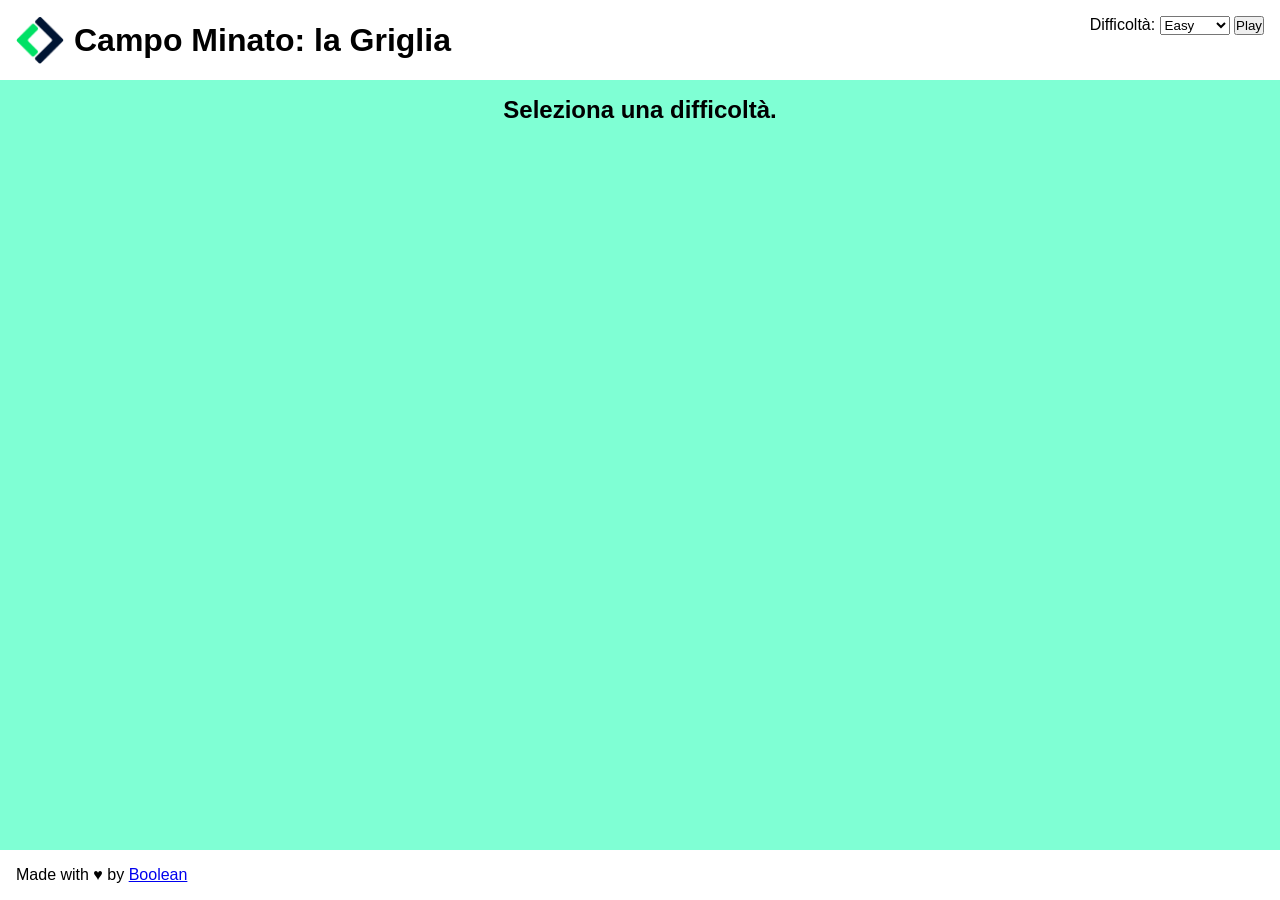
<file: index.html>
<!DOCTYPE html>
<html lang="en">
<head>
    <meta charset="UTF-8">
    <meta http-equiv="X-UA-Compatible" content="IE=edge">
    <meta name="viewport" content="width=device-width, initial-scale=1.0">
    <title>Document</title>
    <link rel="stylesheet" href="./css/main.css">
</head>
<body>
    <header>
        <div class="left">
            <img src="./img/logo.png" alt="">
            <h1>Campo Minato: la Griglia</h1>
        </div>
        <div class="right">
            <label for="difficulty">
                Difficoltà:
            </label>
            <select id="difficulty">
                <option value="1">Easy</option>
                <option value="2">Medium</option>
                <option value="3">Hard</option>
            </select>
            <button class="play">Play</button>
        </div>
    </header>

    <main class="wrap-grid">
        <h2>Seleziona una difficoltà.</h2>
    </main>
    
    <footer>
        <p>
            Made with &hearts; by <a href="#">Boolean</a>
        </p>
    </footer>

    <script src="./js/main.js"></script>
</body>
</html>
</file>
<file: css/main.css>
/* GENERAL */
* {
    margin: 0;
    padding: 0;
    box-sizing: border-box;
    font-family: sans-serif;
}

body {
    display: flex;
    flex-direction: column;
    height: 100vh;
}

header {
    display: flex;
    justify-content: space-between;
    padding: 1rem;
}

header .left {
    display: flex;
    align-items: center;
}

header .left img {
    height: 3rem;
    margin-right: 10px;
}

.wrap-grid {
    flex-grow: 1;
    background: #7FFFD4;
}

.wrap-grid h2 {
    margin-top: 1rem;
    text-align: center;
}

.grid {
    display: flex;
    flex-wrap: wrap;
    width: 500px;
    height: 500px;
    margin: 60px auto;
}

.grid.end-game .square {
    pointer-events: none;
}

.square {
    display: flex;
    justify-content: center;
    align-items: center;
    border: 1px solid #000;
    cursor: pointer;
}

.square.safe {
    background: #6495ED;
}

.square.bomb {
    background: #DC143D;
}

footer {
    padding: 1rem;
}
</file>
<file: bonus - campo minato finito/css/main.css>
/* GENERAL */
* {
    margin: 0;
    padding: 0;
    box-sizing: border-box;
    font-family: sans-serif;
}

body {
    position: relative;
    display: flex;
    flex-direction: column;
    height: 100vh;
}

header {
    display: flex;
    justify-content: space-between;
    padding: 1rem;
}

header .left {
    display: flex;
    align-items: center;
}

header .left img {
    height: 3rem;
    margin-right: 10px;
}

.d-none {
    display: none;
}

.wrap-grid {
    position: relative;
    flex-grow: 1;
    margin-bottom: 50px;
    background: #7FFFD4;
}

.wrap-grid h2 {
    margin-top: 1rem;
    text-align: center;
}

.wrap-grid .container {
    display: flex;
    justify-content: center;
    align-items: center;
    margin: 20px auto;
}

.wrap-grid .toggle {
    position: relative;
    display: block;
    width: 3rem;
    height: 1.5rem;
    margin: 0 10px;
    border-radius: 1.5rem;
    background: #ddd;
    cursor: pointer;
    box-shadow: inset 0 8px 16px rgba(0, 0, 0, 0.1),
                inset 0 8px 8px rgba(0, 0, 0, 0.1),
                inset 0 -4px 4px rgba(0, 0, 0, 0.1);
    transition: 0,5s;
}

.wrap-grid .toggle .indicator {
    position: absolute;
    top: 0;
    left: 0;
    width: 1.5rem;
    height: 1.5rem;
    background: linear-gradient(to bottom, #666, #444);
    border-radius: 50px;
    transform: scale(0.9);
    box-shadow: 0 8px 20px rgba(0, 0, 0, 0.5),
                inset 0 4px 4px rgba(0, 0, 0, 0.2),
                inset 0 -4px 4px rgba(0, 0, 0, 0.2);
    transition: 0,5s;
}

.wrap-grid .toggle.active .indicator {
    left: 1.5rem;
}

.grid {
    display: flex;
    flex-wrap: wrap;
    width: 500px;
    height: 500px;
    margin: 60px auto;
}

.square {
    display: flex;
    justify-content: center;
    align-items: center;
    border: 1px solid #000;
    background: #7FFFD4;
    cursor: pointer;
}

.square .cell {
    display: none;
}

.square .flag {
    display: none;
}

.square.flag .flag {
    display: block;
}

.square.clicked {
    background: #6495ED;
    pointer-events: none;
}

.square.flag {
    background: #537fd1;
}

.square.clicked .cell {
    display: block;
}

.overlay {
    display: flex;
    justify-content: center;
    align-items: center;
    position: absolute;
    top: 0;
    right: 0;
    width: 100%;
    height: 100%;
    background: rgba(0, 0, 0, .5);
}

.overlay h1 {
    color: #fff;
}


footer {
    position: fixed;
    bottom: 0;
    left: 0;
    width: 100%;
    z-index: 1;
    padding: 1rem;
    background: #fff;
}
</file>
